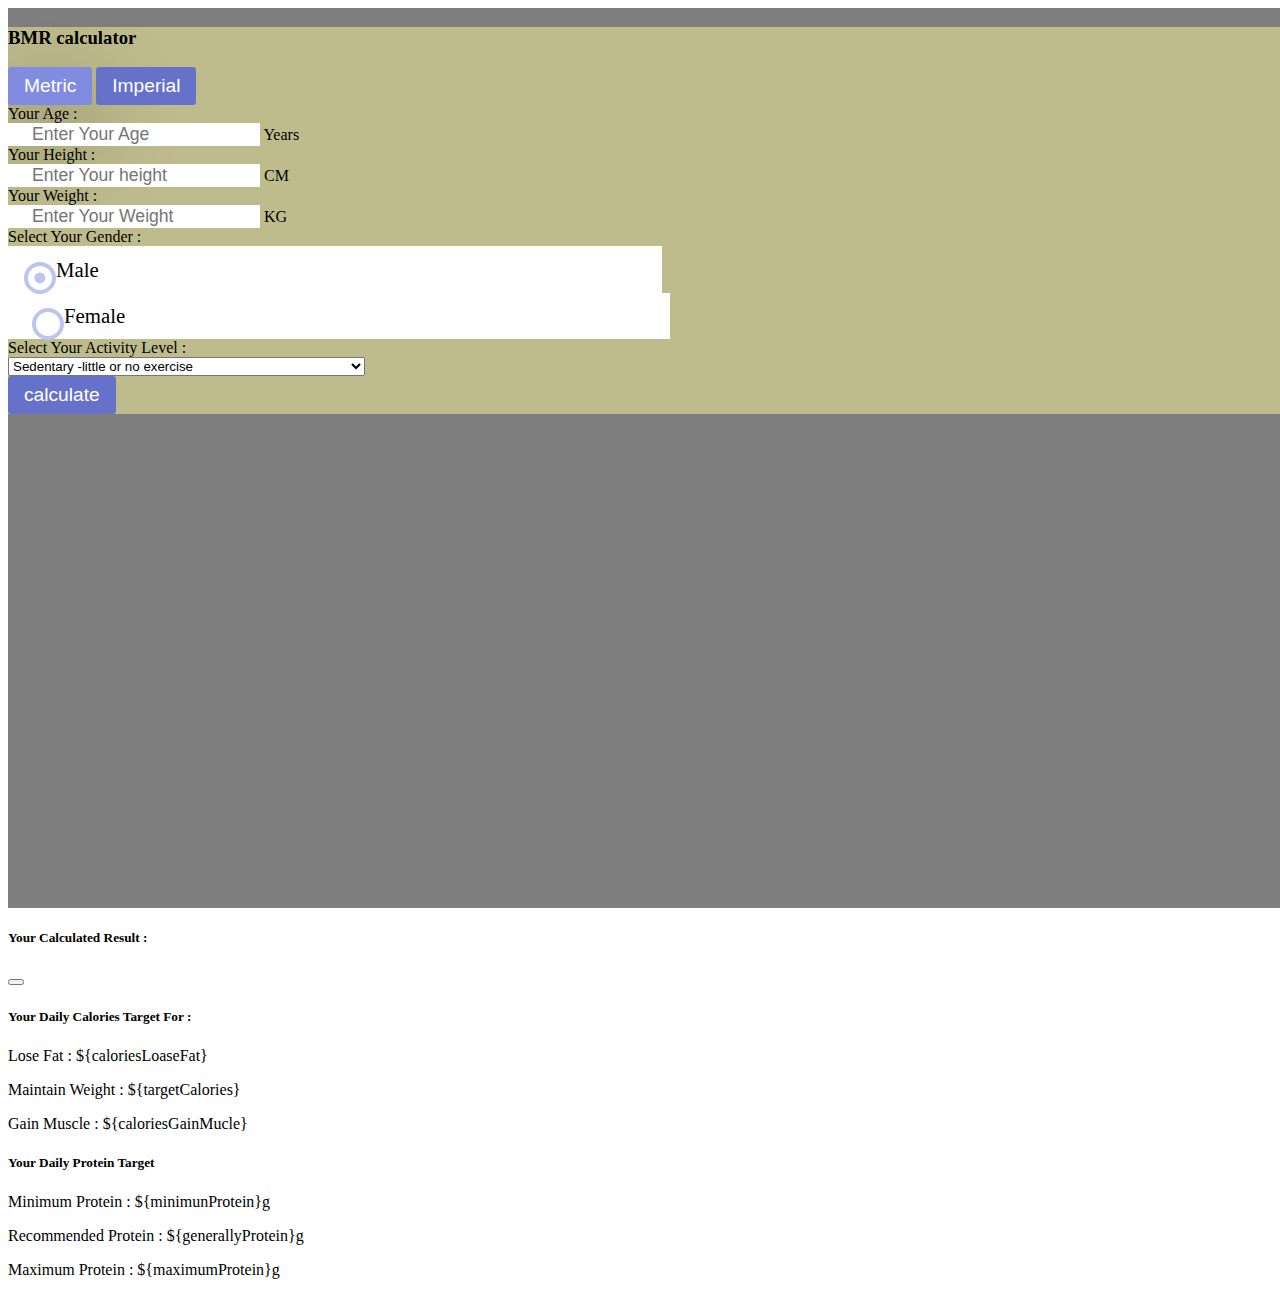
<file: index.html>
<!DOCTYPE html>
<html lang="en">
  <head>
    <!-- Required meta tags -->
    <meta charset="utf-8" />
    <meta name="viewport" content="width=device-width, initial-scale=1" />
    <!-- Bootstrap CSS -->
    <link
      href="https://cdn.jsdelivr.net/npm/bootstrap@5.0.2/dist/css/bootstrap.min.css"
      rel="stylesheet"
      integrity="sha384-EVSTQN3/azprG1Anm3QDgpJLIm9Nao0Yz1ztcQTwFspd3yD65VohhpuuCOmLASjC"
      crossorigin="anonymous"
    />
    <link rel="stylesheet" href="./css/style.css" />
    <title>BMR calculator</title>
  </head>
  <body>
    <section
      class="bmr__form__section d-md-flex justify-content-center align-items-center"
    >
      <div class="container h-100">
        <div class="row h-100 w-100 justify-content-center align-items-center">
          <div class="col-lg-6">
            <div class="bmr__form__container">
              <div class="custom__card card p-md-5">
                <div class="card-header d-md-flex justify-content-between">
                  <h3>BMR calculator</h3>
                  <div class="card__header__button text-md-start text-end">
                    <button id="metric" class="btn custom__btn active">
                      Metric
                    </button>
                    <button id="imperical" class="btn custom__btn ms-lg-2">
                      Imperial
                    </button>
                  </div>
                </div>
                <div class="card-body">
                  <!-- ! metric form  -->
                  <form id="metric__form" class="form metric__form">
                    <div class="mb-3">
                      <label for="age" class="form-label fw-bold text-uppercase"
                        >Your Age :</label
                      >
                      <!-- <input
                        type="text"
                        class="custom__input form-control py-3"
                        id="age"
                        placeholder="Enter Your Age in Years"
                      /> -->
                      <div class="input-group mb-3">
                        <input
                          type="text"
                          class="custom__input form-control py-3"
                          id="metric__age"
                          placeholder="Enter Your Age"
                        />
                        <span class="input-group-text">Years</span>
                      </div>
                    </div>
                    <div class="mb-3">
                      <label
                        for="height"
                        class="form-label fw-bold text-uppercase"
                        >Your Height :</label
                      >
                      <!-- <input
                        type="text"
                        class="custom__input form-control py-3"
                        id="height"
                        placeholder="Enter Your height in CM"
                      /> -->
                      <div class="input-group mb-3">
                        <input
                          type="text"
                          class="custom__input form-control py-3"
                          id="metric__height"
                          placeholder="Enter Your height"
                        />
                        <span class="input-group-text">CM</span>
                      </div>
                    </div>
                    <div class="mb-4">
                      <label
                        for="weight"
                        class="form-label fw-bold text-uppercase"
                        >Your Weight :</label
                      >
                      <!-- <input
                        type="text"
                        class="custom__input form-control py-3"
                        id="weight"
                        placeholder="Enter Your Weight in KG"
                      /> -->
                      <div class="input-group mb-3">
                        <input
                          type="text"
                          class="custom__input form-control py-3"
                          id="metric__weight"
                          placeholder="Enter Your Weight"
                        />
                        <span class="input-group-text">KG</span>
                      </div>
                    </div>
                    <!-- <div class="mb-4">
                      <div class="gender__box fw-bold mb-2 text-uppercase">
                        Select Your Gender :
                      </div>
                      <div class="row ps-3">
                        <div class="col-md-6 bg-warning w-25 px-4">
                          <div class="form-check py-2">
                            <input
                              class="form-check-input"
                              type="radio"
                              name="gender"
                              id="male"
                              value="male"
                            />
                            <label
                              class="form-check-label d-block fw-bold"
                              for="male"
                              >Male</label
                            >
                          </div>
                        </div>
                        <div class="col-md-6 bg-warning w-25 px-4 ms-5">
                          <div class="custom__form-check form-check py-2">
                            <input
                              class="form-check-input p-2"
                              type="radio"
                              name="gender"
                              id="female"
                              value="female"
                            />
                            <label
                              class="form-check-label d-block fw-bold"
                              for="female"
                              >Female</label
                            >
                          </div>
                        </div>
                      </div>
                    </div> -->
                    <div class="mb-4">
                      <div class="gender__box fw-bold mb-2 text-uppercase">
                        Select Your Gender :
                      </div>
                      <div
                        class="custom__form__group d-md-flex justify-content-between"
                      >
                        <div class="custom__form__radio--group mb-md-0 mb-3">
                          <input
                            type="radio"
                            class="form__radio--input"
                            name="metric__gender"
                            value="male"
                            id="male"
                            checked
                          />
                          <label for="male" class="form__radio--label">
                            <span class="form__radio--button"></span>
                            Male
                          </label>
                        </div>
                        <div class="custom__form__radio--group">
                          <input
                            type="radio"
                            class="form__radio--input"
                            name="metric__gender"
                            value="female"
                            id="female"
                          />
                          <label for="female" class="form__radio--label">
                            <span class="form__radio--button"></span>
                            Female
                          </label>
                        </div>
                      </div>
                    </div>
                    <div class="mb-3">
                      <div class="gender__box fw-bold mb-2 text-uppercase">
                        Select Your Activity Level :
                      </div>
                      <select id="activity" class="form-select py-3">
                        <option selected value="1.2">
                          Sedentary -little or no exercise
                        </option>
                        <option value="1.375">
                          Lightly Active -little exercise or sports 1-3 days
                        </option>
                        <option value="1.55">
                          Moderately Active -moderate exercise or sports 3-5
                          days
                        </option>
                        <option value="1.725">
                          Very Active -hard exercise or sport 3-7 days
                        </option>
                      </select>
                    </div>
                    <div class="">
                      <button
                        type="submit"
                        data-bs-toggle="modal"
                        data-bs-target="#exampleModal"
                        class="custom__btn btn fw-bold text-uppercase"
                      >
                        calculate
                      </button>
                    </div>
                    <!-- ! testing radio input -->
                    <!-- <div
                      class="custom__form__group d-flex justify-content-between"
                    >
                      <div class="custom__form__radio--group">
                        <input
                          type="radio"
                          class="form__radio--input"
                          name="gender"
                          value="male"
                          id="male"
                        />
                        <label for="male" class="form__radio--label">
                          <span class="form__radio--button"></span>
                          Male
                        </label>
                      </div>
                      <div class="custom__form__radio--group">
                        <input
                          type="radio"
                          class="form__radio--input"
                          name="gender"
                          value="female"
                          id="female"
                        />
                        <label for="female" class="form__radio--label">
                          <span class="form__radio--button"></span>
                          Female
                        </label>
                      </div>
                    </div> -->
                  </form>

                  <!-- ! ///// imperical form///// -->
                  <form
                    id="imperical__form"
                    class="form imperical__form hidden"
                  >
                    <div class="mb-3">
                      <label for="age" class="form-label fw-bold text-uppercase"
                        >Your Age :</label
                      >
                      <!-- <input
                        type="text"
                        class="custom__input form-control py-3"
                        id="age"
                        placeholder="Enter Your Age in Years"
                      /> -->
                      <div class="input-group mb-3">
                        <input
                          type="text"
                          class="custom__input form-control py-3"
                          id="imperical__age"
                          placeholder="Enter Your Age"
                        />
                        <span class="input-group-text">Years</span>
                      </div>
                    </div>
                    <div class="mb-3">
                      <label
                        for="height"
                        class="form-label fw-bold text-uppercase"
                        >Your Height :</label
                      >
                      <div class="row">
                        <div class="col-md-6 mb-md-0 mb-3">
                          <div class="input-group">
                            <input
                              type="text"
                              class="custom__input form-control py-3"
                              id="imperical__height__feet"
                              placeholder="Enter Your height"
                            />
                            <span class="input-group-text">feet</span>
                          </div>
                        </div>
                        <div class="col-md-6">
                          <div class="input-group">
                            <input
                              type="text"
                              class="custom__input form-control py-3"
                              id="imperical__height__inches"
                              placeholder="Enter Your height"
                            />
                            <span class="input-group-text">Inches</span>
                          </div>
                        </div>
                      </div>
                    </div>
                    <div class="mb-4">
                      <label
                        for="weight"
                        class="form-label fw-bold text-uppercase"
                        >Your Weight :</label
                      >
                      <!-- <input
                        type="text"
                        class="custom__input form-control py-3"
                        id="weight"
                        placeholder="Enter Your Weight in KG"
                      /> -->
                      <div class="input-group mb-3">
                        <input
                          type="text"
                          class="custom__input form-control py-3"
                          id="imperical__weight"
                          placeholder="Enter Your Weight"
                        />
                        <span class="input-group-text">Pounds</span>
                      </div>
                    </div>
                    <!-- <div class="mb-4">
                      <div class="gender__box fw-bold mb-2 text-uppercase">
                        Select Your Gender :
                      </div>
                      <div class="row ps-3">
                        <div class="col-md-6 bg-warning w-25 px-4">
                          <div class="form-check py-2">
                            <input
                              class="form-check-input"
                              type="radio"
                              name="gender"
                              id="male"
                              value="male"
                            />
                            <label
                              class="form-check-label d-block fw-bold"
                              for="male"
                              >Male</label
                            >
                          </div>
                        </div>
                        <div class="col-md-6 bg-warning w-25 px-4 ms-5">
                          <div class="custom__form-check form-check py-2">
                            <input
                              class="form-check-input p-2"
                              type="radio"
                              name="gender"
                              id="female"
                              value="female"
                            />
                            <label
                              class="form-check-label d-block fw-bold"
                              for="female"
                              >Female</label
                            >
                          </div>
                        </div>
                      </div>
                    </div> -->
                    <div class="mb-4">
                      <div class="gender__box fw-bold mb-2 text-uppercase">
                        Select Your Gender :
                      </div>
                      <div
                        class="custom__form__group d-md-flex justify-content-between"
                      >
                        <div class="custom__form__radio--group mb-md-0 mb-3">
                          <input
                            type="radio"
                            class="form__radio--input"
                            name="imperical__gender"
                            value="male"
                            id="immale"
                            checked
                          />
                          <label for="immale" class="form__radio--label">
                            <span class="form__radio--button"></span>
                            Male
                          </label>
                        </div>
                        <div class="custom__form__radio--group">
                          <input
                            type="radio"
                            class="form__radio--input"
                            name="imperical__gender"
                            value="female"
                            id="imfemale"
                          />
                          <label for="imfemale" class="form__radio--label">
                            <span class="form__radio--button"></span>
                            Female
                          </label>
                        </div>
                      </div>
                    </div>
                    <div class="mb-3">
                      <div class="gender__box fw-bold mb-2 text-uppercase">
                        Select Your Activity Level :
                      </div>
                      <select id="imperical__activity" class="form-select py-3">
                        <option selected value="1.2">
                          Sedentary -little or no exercise
                        </option>
                        <option value="1.375">
                          Lightly Active -little exercise or sports 1-3 days
                        </option>
                        <option value="1.55">
                          Moderately Active -moderate exercise or sports 3-5
                          days
                        </option>
                        <option value="1.725">
                          Very Active -hard exercise or sport 3-7 days
                        </option>
                      </select>
                    </div>
                    <div class="">
                      <button
                        type="submit"
                        data-bs-toggle="modal"
                        data-bs-target="#exampleModal"
                        class="custom__btn btn fw-bold text-uppercase"
                      >
                        calculate
                      </button>
                    </div>
                    <!-- ! testing radio input -->
                    <!-- <div
                      class="custom__form__group d-flex justify-content-between"
                    >
                      <div class="custom__form__radio--group">
                        <input
                          type="radio"
                          class="form__radio--input"
                          name="gender"
                          value="male"
                          id="male"
                        />
                        <label for="male" class="form__radio--label">
                          <span class="form__radio--button"></span>
                          Male
                        </label>
                      </div>
                      <div class="custom__form__radio--group">
                        <input
                          type="radio"
                          class="form__radio--input"
                          name="gender"
                          value="female"
                          id="female"
                        />
                        <label for="female" class="form__radio--label">
                          <span class="form__radio--button"></span>
                          Female
                        </label>
                      </div>
                    </div> -->
                  </form>
                </div>
              </div>
            </div>
          </div>
        </div>
      </div>
    </section>

    <!-- ! Modal -->
    <div
      class="modal fade"
      id="exampleModal"
      tabindex="-1"
      aria-labelledby="exampleModalLabel"
      aria-hidden="true"
    >
      <div class="modal-dialog">
        <div class="modal-content">
          <div class="modal-header">
            <h5 class="modal-title" id="exampleModalLabel">
              Your Calculated Result :
            </h5>
            <button
              type="button"
              class="btn-close"
              data-bs-dismiss="modal"
              aria-label="Close"
            ></button>
          </div>
          <div id="modal__body" class="modal-body">
            <div>
              <div class="card my-3">
                <div class="card-body">
                  <h5 class="card-title">Your Daily Calories Target For :</h5>
                  <p
                    class="card-text d-flex justify-content-between px-5 border p-2"
                  >
                    <span class="fw-bold">Lose Fat : </span>
                    <span>${caloriesLoaseFat}</span>
                  </p>
                  <p
                    class="card-text d-flex justify-content-between px-5 border p-2"
                  >
                    <span class="fw-bold">Maintain Weight : </span>
                    <span>${targetCalories}</span>
                  </p>
                  <p
                    class="card-text d-flex justify-content-between px-5 border p-2"
                  >
                    <span class="fw-bold">Gain Muscle : </span>
                    <span>${caloriesGainMucle}</span>
                  </p>
                </div>
              </div>
              <div class="card">
                <div class="card-body">
                  <h5 class="card-title">Your Daily Protein Target</h5>
                  <p
                    class="card-text d-flex justify-content-between px-5 border p-2"
                  >
                    <span class="fw-bold">Minimum Protein : </span>
                    <span>${minimunProtein}g</span>
                  </p>
                  <p
                    class="card-text d-flex justify-content-between px-5 border p-2"
                  >
                    <span class="fw-bold">Recommended Protein : </span>
                    <span>${generallyProtein}g</span>
                  </p>
                  <p
                    class="card-text d-flex justify-content-between px-5 border p-2"
                  >
                    <span class="fw-bold">Maximum Protein : </span>
                    <span>${maximumProtein}g</span>
                  </p>
                </div>
              </div>
            </div>
          </div>
          <!-- <div class="modal-footer">
            <button
              type="button"
              class="btn btn-secondary"
              data-bs-dismiss="modal"
            >
              Close
            </button>
            <button type="button" class="btn btn-primary">Save changes</button>
          </div> -->
        </div>
      </div>
    </div>
    <!-- Option 1: Bootstrap Bundle with Popper -->
    <script
      src="https://cdn.jsdelivr.net/npm/bootstrap@5.0.2/dist/js/bootstrap.bundle.min.js"
      integrity="sha384-MrcW6ZMFYlzcLA8Nl+NtUVF0sA7MsXsP1UyJoMp4YLEuNSfAP+JcXn/tWtIaxVXM"
      crossorigin="anonymous"
    ></script>
    <script src="./js/index.js"></script>
  </body>
</html>
</file>
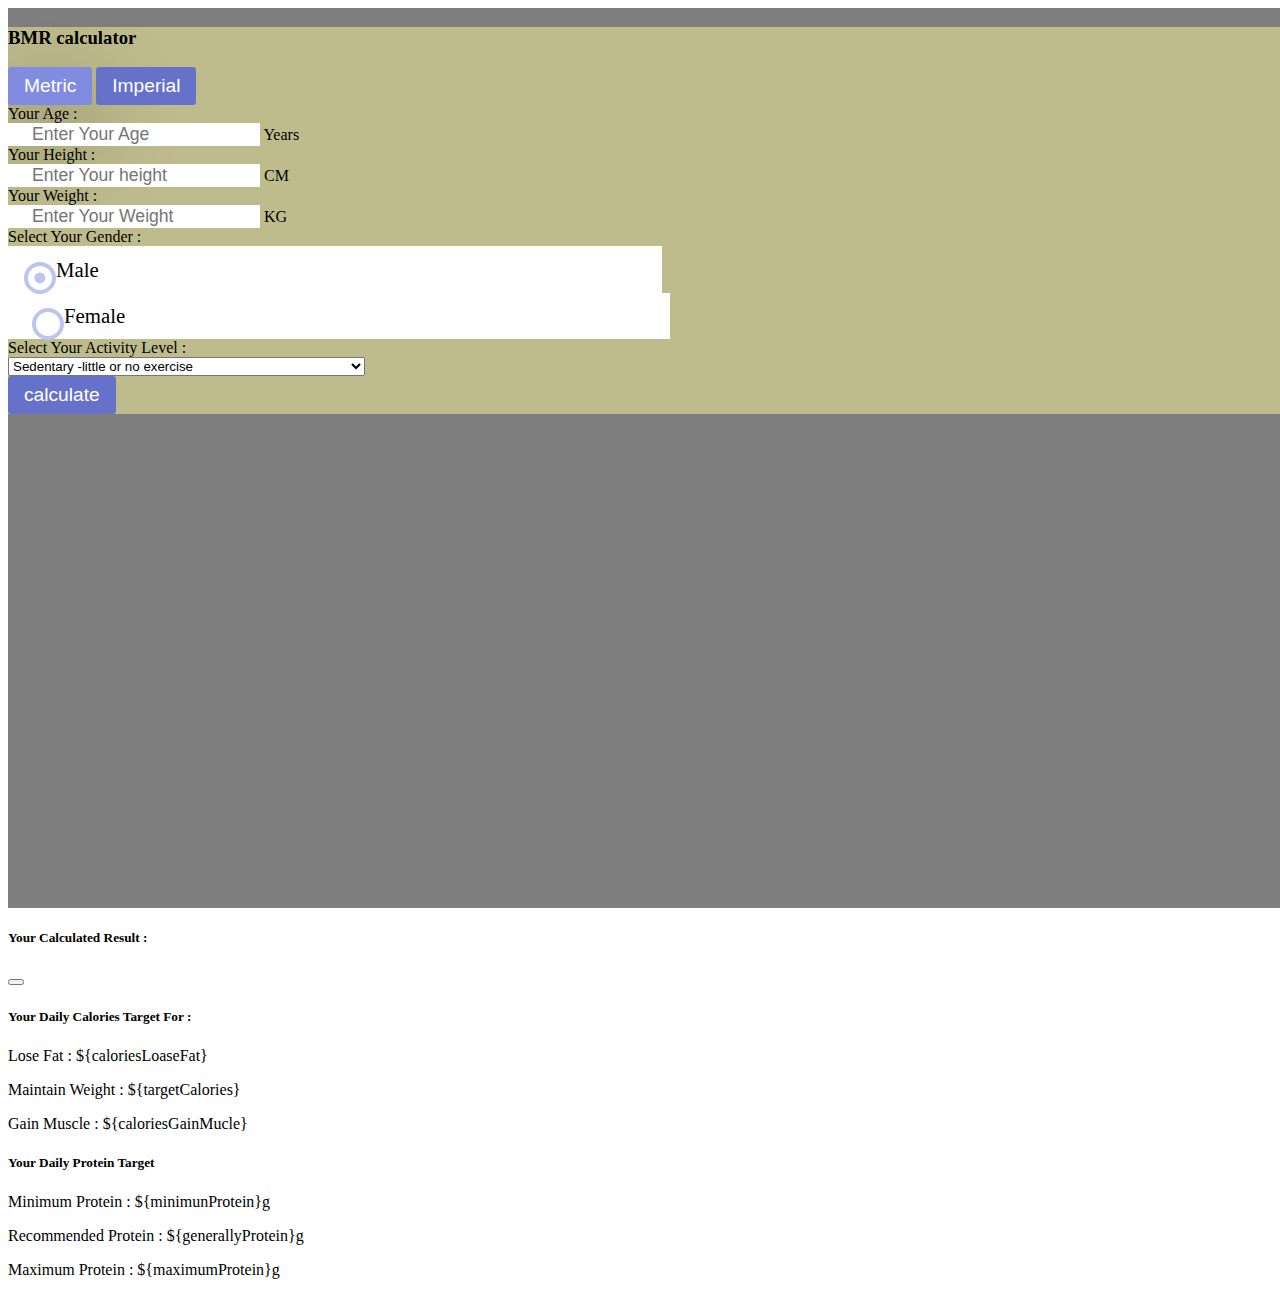
<file: final.html>
<!DOCTYPE html>
<html lang="en">
  <head>
    <!-- Required meta tags -->
    <meta charset="utf-8" />
    <meta name="viewport" content="width=device-width, initial-scale=1" />
    <!-- Bootstrap CSS -->
    <link
      href="https://cdn.jsdelivr.net/npm/bootstrap@5.0.2/dist/css/bootstrap.min.css"
      rel="stylesheet"
      integrity="sha384-EVSTQN3/azprG1Anm3QDgpJLIm9Nao0Yz1ztcQTwFspd3yD65VohhpuuCOmLASjC"
      crossorigin="anonymous"
    />
    <style>
      :root {
        --primary-color-dark: #6672ca;
        --primary-color-semidark: #818ce0;
        --primary-color: #bec4f0;
        --primary-color-rgb: rgb(190, 196, 240);
        --secondary-color: #fdfa99;
        --secondary-color-rgb: rgb(253, 250, 153);
        --green-color: #55c57a;
        --warn-color: #ff7730;
      }

      .bmr__form__section {
        background: linear-gradient(rgba(0, 0, 0, 0.5), rgba(0, 0, 0, 0.5)),
          url('https://cdn.pixabay.com/photo/2017/04/05/04/44/background-2203989_1280.jpg');
        background-size: cover;
        background-position: center;
        background-repeat: no-repeat;
        overflow: hidden;
        min-height: 100vh;
        height: min-content;
        width: 100vw;
      }

      @media only screen and (max-width: 768px) {
        .bmr__form__section {
          height: min-content;
        }
        .bmr__form__section::before {
          height: min-content;
        }
      }
      .form-control:focus {
        color: #212529;
        background-color: #fff;
        border-color: transparent !important;
        outline: 0;
        box-shadow: none !important;
      }

      .custom__card {
        background-color: rgba(253, 250, 153, 0.5);
      }

      .custom__input {
        font-size: 1.1rem !important;
        padding-left: 1.5rem !important;
        border: none !important;
      }

      .custom__form__radio--group {
        width: 48%;
        background-color: #fff;
        padding: 0.7rem 1.5rem;
        display: inline-block;
      }
      .custom__form__radio--group:nth-child(1) {
        padding-left: 1rem;
      }
      @media only screen and (max-width: 768px) {
        .custom__form__radio--group {
          width: 100%;
        }
        .custom__form__radio--group:nth-child(1) {
          padding-left: 1.5rem;
        }
      }

      .form__radio--input {
        display: none;
      }

      .form__radio--label {
        display: block;
        font-size: 1.3rem;
        cursor: pointer;
        position: relative;
        padding-left: 2rem;
      }

      .form__radio--button {
        width: 1.5rem;
        height: 1.5rem;
        border: 0.3rem solid var(--primary-color);
        border-radius: 50%;
        display: inline-block;
        position: absolute;
        top: 3.9px;
        left: 0;
      }
      .form__radio--button::after {
        content: '';
        width: 0.7rem;
        height: 0.7rem;
        display: inline-block;
        position: absolute;
        top: 50%;
        left: 50%;
        transform: translate(-50%, -50%);
        background-color: var(--primary-color);
        border-radius: 50%;
        opacity: 0;
        transition: opacity 0.2s;
      }

      .form__radio--input:checked
        ~ .form__radio--label
        > .form__radio--button::after {
        opacity: 1;
      }

      /* form select */
      .form-select:focus {
        border-color: transparent !important;
        outline: 0;
        box-shadow: 0 0 0 0.25rem transparent !important;
      }

      /* form button */
      .custom__btn {
        background-color: var(--primary-color-dark);
        color: #fff;
        border: none;
        border-radius: 0.2rem;
        padding: 0.5rem 1rem;
        font-size: 1.2rem;
        cursor: pointer;
        transition: all 0.2s;
      }

      .custom__btn:hover {
        background-color: var(--primary-color-semidark) !important;
        color: #fff !important;
      }

      .hidden {
        display: none;
      }

      .active {
        background-color: var(--primary-color-semidark);
        box-shadow: rgba(0, 0, 0, 0.4) 0px 30px 90px;
      }
    </style>
    <title>BMR calculator</title>
  </head>
  <body>
    <section
      class="bmr__form__section d-md-flex justify-content-center align-items-center"
    >
      <div class="container h-100">
        <div class="row h-100 w-100 justify-content-center align-items-center">
          <div class="col-lg-6">
            <div class="bmr__form__container">
              <div class="custom__card card p-md-5">
                <div class="card-header d-md-flex justify-content-between">
                  <h3>BMR calculator</h3>
                  <div class="card__header__button text-md-start text-end">
                    <button id="metric" class="btn custom__btn active">
                      Metric
                    </button>
                    <button id="imperical" class="btn custom__btn ms-lg-2">
                      Imperial
                    </button>
                  </div>
                </div>
                <div class="card-body">
                  <!-- ! metric form  -->
                  <form id="metric__form" class="form metric__form">
                    <div class="mb-3">
                      <label for="age" class="form-label fw-bold text-uppercase"
                        >Your Age :</label
                      >
                      <div class="input-group mb-3">
                        <input
                          type="text"
                          class="custom__input form-control py-3"
                          id="metric__age"
                          placeholder="Enter Your Age"
                        />
                        <span class="input-group-text">Years</span>
                      </div>
                    </div>
                    <div class="mb-3">
                      <label
                        for="height"
                        class="form-label fw-bold text-uppercase"
                        >Your Height :</label
                      >

                      <div class="input-group mb-3">
                        <input
                          type="text"
                          class="custom__input form-control py-3"
                          id="metric__height"
                          placeholder="Enter Your height"
                        />
                        <span class="input-group-text">CM</span>
                      </div>
                    </div>
                    <div class="mb-4">
                      <label
                        for="weight"
                        class="form-label fw-bold text-uppercase"
                        >Your Weight :</label
                      >

                      <div class="input-group mb-3">
                        <input
                          type="text"
                          class="custom__input form-control py-3"
                          id="metric__weight"
                          placeholder="Enter Your Weight"
                        />
                        <span class="input-group-text">KG</span>
                      </div>
                    </div>

                    <div class="mb-4">
                      <div class="gender__box fw-bold mb-2 text-uppercase">
                        Select Your Gender :
                      </div>
                      <div
                        class="custom__form__group d-md-flex justify-content-between"
                      >
                        <div class="custom__form__radio--group mb-md-0 mb-3">
                          <input
                            type="radio"
                            class="form__radio--input"
                            name="metric__gender"
                            value="male"
                            id="male"
                            checked
                          />
                          <label for="male" class="form__radio--label">
                            <span class="form__radio--button"></span>
                            Male
                          </label>
                        </div>
                        <div class="custom__form__radio--group">
                          <input
                            type="radio"
                            class="form__radio--input"
                            name="metric__gender"
                            value="female"
                            id="female"
                          />
                          <label for="female" class="form__radio--label">
                            <span class="form__radio--button"></span>
                            Female
                          </label>
                        </div>
                      </div>
                    </div>
                    <div class="mb-3">
                      <div class="gender__box fw-bold mb-2 text-uppercase">
                        Select Your Activity Level :
                      </div>
                      <select id="activity" class="form-select py-3">
                        <option selected value="1.2">
                          Sedentary -little or no exercise
                        </option>
                        <option value="1.375">
                          Lightly Active -little exercise or sports 1-3 days
                        </option>
                        <option value="1.55">
                          Moderately Active -moderate exercise or sports 3-5
                          days
                        </option>
                        <option value="1.725">
                          Very Active -hard exercise or sport 3-7 days
                        </option>
                      </select>
                    </div>
                    <div class="">
                      <button
                        type="submit"
                        data-bs-toggle="modal"
                        data-bs-target="#exampleModal"
                        class="custom__btn btn fw-bold text-uppercase"
                      >
                        calculate
                      </button>
                    </div>
                  </form>

                  <!-- ! ///// imperical form///// -->
                  <form
                    id="imperical__form"
                    class="form imperical__form hidden"
                  >
                    <div class="mb-3">
                      <label for="age" class="form-label fw-bold text-uppercase"
                        >Your Age :</label
                      >

                      <div class="input-group mb-3">
                        <input
                          type="text"
                          class="custom__input form-control py-3"
                          id="imperical__age"
                          placeholder="Enter Your Age"
                        />
                        <span class="input-group-text">Years</span>
                      </div>
                    </div>
                    <div class="mb-3">
                      <label
                        for="height"
                        class="form-label fw-bold text-uppercase"
                        >Your Height :</label
                      >
                      <div class="row">
                        <div class="col-md-6 mb-md-0 mb-3">
                          <div class="input-group">
                            <input
                              type="text"
                              class="custom__input form-control py-3"
                              id="imperical__height__feet"
                              placeholder="Enter Your height"
                            />
                            <span class="input-group-text">feet</span>
                          </div>
                        </div>
                        <div class="col-md-6">
                          <div class="input-group">
                            <input
                              type="text"
                              class="custom__input form-control py-3"
                              id="imperical__height__inches"
                              placeholder="Enter Your height"
                            />
                            <span class="input-group-text">Inches</span>
                          </div>
                        </div>
                      </div>
                    </div>
                    <div class="mb-4">
                      <label
                        for="weight"
                        class="form-label fw-bold text-uppercase"
                        >Your Weight :</label
                      >

                      <div class="input-group mb-3">
                        <input
                          type="text"
                          class="custom__input form-control py-3"
                          id="imperical__weight"
                          placeholder="Enter Your Weight"
                        />
                        <span class="input-group-text">Pounds</span>
                      </div>
                    </div>

                    <div class="mb-4">
                      <div class="gender__box fw-bold mb-2 text-uppercase">
                        Select Your Gender :
                      </div>
                      <div
                        class="custom__form__group d-md-flex justify-content-between"
                      >
                        <div class="custom__form__radio--group mb-md-0 mb-3">
                          <input
                            type="radio"
                            class="form__radio--input"
                            name="imperical__gender"
                            value="male"
                            id="immale"
                            checked
                          />
                          <label for="immale" class="form__radio--label">
                            <span class="form__radio--button"></span>
                            Male
                          </label>
                        </div>
                        <div class="custom__form__radio--group">
                          <input
                            type="radio"
                            class="form__radio--input"
                            name="imperical__gender"
                            value="female"
                            id="imfemale"
                          />
                          <label for="imfemale" class="form__radio--label">
                            <span class="form__radio--button"></span>
                            Female
                          </label>
                        </div>
                      </div>
                    </div>
                    <div class="mb-3">
                      <div class="gender__box fw-bold mb-2 text-uppercase">
                        Select Your Activity Level :
                      </div>
                      <select id="imperical__activity" class="form-select py-3">
                        <option selected value="1.2">
                          Sedentary -little or no exercise
                        </option>
                        <option value="1.375">
                          Lightly Active -little exercise or sports 1-3 days
                        </option>
                        <option value="1.55">
                          Moderately Active -moderate exercise or sports 3-5
                          days
                        </option>
                        <option value="1.725">
                          Very Active -hard exercise or sport 3-7 days
                        </option>
                      </select>
                    </div>
                    <div class="">
                      <button
                        type="submit"
                        data-bs-toggle="modal"
                        data-bs-target="#exampleModal"
                        class="custom__btn btn fw-bold text-uppercase"
                      >
                        calculate
                      </button>
                    </div>
                    <!-- ! testing radio input -->
                  </form>
                </div>
              </div>
            </div>
          </div>
        </div>
      </div>
    </section>

    <!-- ! Modal -->
    <div
      class="modal fade"
      id="exampleModal"
      tabindex="-1"
      aria-labelledby="exampleModalLabel"
      aria-hidden="true"
    >
      <div class="modal-dialog">
        <div class="modal-content">
          <div class="modal-header">
            <h5 class="modal-title" id="exampleModalLabel">
              Your Calculated Result :
            </h5>
            <button
              type="button"
              class="btn-close"
              data-bs-dismiss="modal"
              aria-label="Close"
            ></button>
          </div>
          <div id="modal__body" class="modal-body">
            <div>
              <div class="card my-3">
                <div class="card-body">
                  <h5 class="card-title">Your Daily Calories Target For :</h5>
                  <p
                    class="card-text d-flex justify-content-between px-5 border p-2"
                  >
                    <span class="fw-bold">Lose Fat : </span>
                    <span>${caloriesLoaseFat}</span>
                  </p>
                  <p
                    class="card-text d-flex justify-content-between px-5 border p-2"
                  >
                    <span class="fw-bold">Maintain Weight : </span>
                    <span>${targetCalories}</span>
                  </p>
                  <p
                    class="card-text d-flex justify-content-between px-5 border p-2"
                  >
                    <span class="fw-bold">Gain Muscle : </span>
                    <span>${caloriesGainMucle}</span>
                  </p>
                </div>
              </div>
              <div class="card">
                <div class="card-body">
                  <h5 class="card-title">Your Daily Protein Target</h5>
                  <p
                    class="card-text d-flex justify-content-between px-5 border p-2"
                  >
                    <span class="fw-bold">Minimum Protein : </span>
                    <span>${minimunProtein}g</span>
                  </p>
                  <p
                    class="card-text d-flex justify-content-between px-5 border p-2"
                  >
                    <span class="fw-bold">Recommended Protein : </span>
                    <span>${generallyProtein}g</span>
                  </p>
                  <p
                    class="card-text d-flex justify-content-between px-5 border p-2"
                  >
                    <span class="fw-bold">Maximum Protein : </span>
                    <span>${maximumProtein}g</span>
                  </p>
                </div>
              </div>
            </div>
          </div>
        </div>
      </div>
    </div>
    <script
      src="https://cdn.jsdelivr.net/npm/bootstrap@5.0.2/dist/js/bootstrap.bundle.min.js"
      integrity="sha384-MrcW6ZMFYlzcLA8Nl+NtUVF0sA7MsXsP1UyJoMp4YLEuNSfAP+JcXn/tWtIaxVXM"
      crossorigin="anonymous"
    ></script>
    <script>
      // ! get the button here
      const impericalButton = document.getElementById('imperical');
      const metricButton = document.getElementById('metric');
      const modalBody = document.getElementById('modal__body');

      // ! get the form here
      const impericalForm = document.getElementById('imperical__form');
      const metricForm = document.getElementById('metric__form');

      impericalButton.addEventListener('click', () => {
        impericalForm.classList.remove('hidden');
        metricForm.classList.add('hidden');
        impericalButton.classList.add('active');
        metricButton.classList.remove('active');
      });

      metricButton.addEventListener('click', () => {
        metricForm.classList.remove('hidden');
        impericalForm.classList.add('hidden');
        metricButton.classList.add('active');
        impericalButton.classList.remove('active');
      });

      // ! form functionality here
      const showAlert = (className, message) => {
        return `<div class="alert alert-${className} input_alert" role="alert">${message}</div>`;
      };

      const showHtml = (
        caloriesLoaseFat,
        targetCalories,
        caloriesGainMucle,
        minimunProtein,
        generallyProtein,
        maximumProtein
      ) => {
        return `<div>
    <div class="card">
      <div class="card-body">
        <h5 class="card-title">Your Daily Calories Target For :</h5>
        <p
          class="card-text d-flex justify-content-between px-5 border p-2"
        >
          <span class="fw-bold">Lose Fat : </span>
          <span>${caloriesLoaseFat}</span>
        </p>
        <p
          class="card-text d-flex justify-content-between px-5 border p-2"
        >
          <span class="fw-bold">Maintain Weight : </span>
          <span>${targetCalories}</span>
        </p>
        <p
          class="card-text d-flex justify-content-between px-5 border p-2"
        >
          <span class="fw-bold">Gain Muscle : </span>
          <span>${caloriesGainMucle}</span>
        </p>
      </div>
    </div>
    <div class="card mt-3">
      <div class="card-body">
        <h5 class="card-title">Your Daily Protein Target</h5>
        <p
          class="card-text d-flex justify-content-between px-5 border p-2"
        >
          <span class="fw-bold">Minimum Protein : </span>
          <span>${minimunProtein}g</span>
        </p>
        <p
          class="card-text d-flex justify-content-between px-5 border p-2"
        >
          <span class="fw-bold">Recommended Protein : </span>
          <span>${generallyProtein}g</span>
        </p>
        <p
          class="card-text d-flex justify-content-between px-5 border p-2"
        >
          <span class="fw-bold">Maximum Protein : </span>
          <span>${maximumProtein}g</span>
        </p>
      </div>
    </div>
  </div>`;
      };

      const maleBMR = (weight, height, age, activity) => {
        // ! calculate the calories
        const BMR = 10 * weight + 6.25 * height - 5 * age + 5;
        const targetCalories = Math.round(BMR * activity);
        const caloriesLoaseFat = Math.round(targetCalories * 0.9);
        const caloriesGainMucle = Math.round(targetCalories * 1.26);

        // ! calculate protein
        const weightInPound = Math.round(weight * 2.20462);
        const minimunProtein = Math.round(weightInPound * 0.72);
        const generallyProtein = Math.round(weightInPound * 1);
        const maximumProtein = Math.round(weightInPound * 1.5);

        // ! return ready html
        return showHtml(
          caloriesLoaseFat,
          targetCalories,
          caloriesGainMucle,
          minimunProtein,
          generallyProtein,
          maximumProtein
        );
      };

      const femaleBMR = (weight, height, age, activity) => {
        //! calory calculation
        const BMR = 10 * weight + 6.25 * height - 5 * age - 161;
        const targetCalories = Math.round(BMR * activity);
        const caloriesLoaseFat = Math.round(targetCalories * 0.9);
        const caloriesGainMucle = Math.round(targetCalories * 1.26);

        // ! protein calculation
        const weightInPound = Math.round(weight * 2.20462);
        const minimunProtein = Math.round(weightInPound * 0.72);
        const generallyProtein = Math.round(weightInPound);
        const maximumProtein = Math.round(weightInPound * 1.5);

        // ! return ready html
        return showHtml(
          caloriesLoaseFat,
          targetCalories,
          caloriesGainMucle,
          minimunProtein,
          generallyProtein,
          maximumProtein
        );
      };

      // ! function to check NaN
      const isNaN = (x) => x !== x;

      // ! final bmr funtion
      const mbrFunction = (weight, height, age, gender, activity) => {
        let renderedHtml = '';

        if (!weight || !height || !age || !gender || !activity) {
          const msg =
            'Please fillup all the fields. Because, we need sufficient data to calculate your requirement....<br>Thank You..';
          renderedHtml = showAlert('danger', msg);
        }

        if (Number.isNaN(height) || Number.isNaN(weight) || Number.isNaN(age)) {
          const msg =
            'Your data is not valid.Please Provide valid data....<br>Thank You..';
          renderedHtml = showAlert('danger', msg);
        }

        if (gender === 'male') {
          renderedHtml = maleBMR(weight, height, age, activity);
        }

        if (gender === 'female') {
          renderedHtml = femaleBMR(weight, height, age, activity);
        }

        return renderedHtml;
      };

      // Todo imperical form functionality
      impericalForm.addEventListener('submit', (e) => {
        e.preventDefault();

        // ! get all the necessary inputs here
        const weightFounds = document.getElementById('imperical__weight').value;
        const heightFeet = document.getElementById(
          'imperical__height__feet'
        ).value;
        const heightInch =
          document.getElementById('imperical__height__inches').value || 0;
        const age = document.getElementById('imperical__age').value;
        const gender = document.querySelector(
          'input[name="imperical__gender"]:checked'
        ).value;

        const activity = document.getElementById('imperical__activity').value;

        // ! empty input checking
        if (!heightFeet || !age || !weightFounds) {
          const msg =
            'Please fillup all the fields. Because, we need sufficient data to calculate your requirement....<br>Thank You..';
          modalBody.innerHTML = showAlert('danger', msg);
        } else if (
          // ! check if the input is not a number
          Number.isNaN(parseFloat(heightFeet)) ||
          Number.isNaN(parseFloat(weightFounds)) ||
          Number.isNaN(parseFloat(age)) ||
          Number.isNaN(parseFloat(heightInch))
        ) {
          const msg =
            'Your data is not valid.Please Provide valid data....<br>Thank You..';
          modalBody.innerHTML = showAlert('danger', msg);
        } else {
          // ! convert found to kg
          const weightKg = Math.round(weightFounds * 0.453592);

          // ! convert feet inch to cm
          const heightCm = Math.round(
            (heightFeet * 12 + parseFloat(heightInch)) * 2.54
          );

          // ! call the final bmr function here
          modalBody.innerHTML = mbrFunction(
            weightKg,
            heightCm,
            age,
            gender,
            activity
          );
        }
      });

      // Todo metric form's funtionality
      metricForm.addEventListener('submit', (e) => {
        e.preventDefault();

        // ! gell all the necessary data here
        const weightKG = document.getElementById('metric__weight').value;
        const heightCM = document.getElementById('metric__height').value;
        const age = parseFloat(document.getElementById('metric__age').value);
        const gender = document.querySelector(
          'input[name="metric__gender"]:checked'
        ).value;
        const activity = parseFloat(document.getElementById('activity').value);

        if (!weightKG || !heightCM || !age) {
          const msg =
            'Please fillup all the fields.Because, we sufficient data to calculate your requirement....<br>Thank You..';
          modalBody.innerHTML = showAlert('danger', msg);
        } else if (
          // ! check if the input is not a number
          Number.isNaN(parseFloat(weightKG)) ||
          Number.isNaN(parseFloat(heightCM)) ||
          Number.isNaN(parseFloat(age))
        ) {
          const msg =
            'Your data is not valid.Please Provide valid data....<br>Thank You..';
          modalBody.innerHTML = showAlert('danger', msg);
        } else {
          const weightNumber = parseFloat(weightKG);
          const heightNumber = Math.round(parseFloat(heightCM));

          // ! call the final bmr function here
          modalBody.innerHTML = mbrFunction(
            weightNumber,
            heightNumber,
            age,
            gender,
            activity
          );
        }
      });
    </script>
  </body>
</html>
</file>
<file: css/style.css>
:root {
  --primary-color-dark: #6672ca;
  --primary-color-semidark: #818ce0;
  --primary-color: #bec4f0;
  --primary-color-rgb: rgb(190, 196, 240);
  --secondary-color: #fdfa99;
  --secondary-color-rgb: rgb(253, 250, 153);
  --green-color: #55c57a;
  --warn-color: #ff7730;
}

/* body {
  min-height: 100vh;
} */

.bmr__form__section {
  background: linear-gradient(rgba(0, 0, 0, 0.5), rgba(0, 0, 0, 0.5)),
    url('https://cdn.pixabay.com/photo/2017/04/05/04/44/background-2203989_1280.jpg');
  background-size: cover;
  background-position: center;
  background-repeat: no-repeat;
  overflow: hidden;
  min-height: 100vh;
  height: min-content;
  width: 100vw;
}

@media only screen and (max-width: 768px) {
  .bmr__form__section {
    height: min-content;
  }
  .bmr__form__section::before {
    height: min-content;
  }

  .scrollbar-hidden::-webkit-scrollbar {
    display: none;
  }

  /* Hide scrollbar for IE, Edge add Firefox */
  .scrollbar-hidden {
    -ms-overflow-style: none;
    scrollbar-width: none; /* Firefox */
  }
}
.form-control:focus {
  color: #212529;
  background-color: #fff;
  border-color: transparent !important;
  outline: 0;
  box-shadow: none !important;
}

.custom__card {
  background-color: rgba(253, 250, 153, 0.5);
}

.custom__input {
  font-size: 1.1rem !important;
  padding-left: 1.5rem !important;
  border: none !important;
  /* border-bottom: 3px solid transparent !important; */
}

/* ! radio button related css */
/* .custom__form__group {
  position: relative;
} */

.custom__form__radio--group {
  width: 48%;
  background-color: #fff;
  padding: 0.7rem 1.5rem;
  display: inline-block;
}
.custom__form__radio--group:nth-child(1) {
  padding-left: 1rem;
}
@media only screen and (max-width: 768px) {
  .custom__form__radio--group {
    width: 100%;
  }
  .custom__form__radio--group:nth-child(1) {
    padding-left: 1.5rem;
  }
}

.form__radio--input {
  display: none;
}

.form__radio--label {
  display: block;
  font-size: 1.3rem;
  cursor: pointer;
  position: relative;
  padding-left: 2rem;
}

.form__radio--button {
  width: 1.5rem;
  height: 1.5rem;
  border: 0.3rem solid var(--primary-color);
  border-radius: 50%;
  display: inline-block;
  position: absolute;
  top: 3.9px;
  left: 0;
}
.form__radio--button::after {
  content: '';
  width: 0.7rem;
  height: 0.7rem;
  display: inline-block;
  position: absolute;
  top: 50%;
  left: 50%;
  transform: translate(-50%, -50%);
  background-color: var(--primary-color);
  border-radius: 50%;
  opacity: 0;
  transition: opacity 0.2s;
}

.form__radio--input:checked
  ~ .form__radio--label
  > .form__radio--button::after {
  opacity: 1;
}

/* form input focus */

/* .custom__input:focus:invalid {
  border-bottom: 3px solid #ff7730 !important;
}
.custom__input:focus {
  outline: none;
  box-shadow: 0 1rem 2rem rgba(#000, 0.1) !important;
  border-bottom: 3px solid var(--primary-color) !important;
} */

/* form select */
.form-select:focus {
  border-color: transparent !important;
  outline: 0;
  box-shadow: 0 0 0 0.25rem transparent !important;
}

/* form button */
.custom__btn {
  background-color: var(--primary-color-dark);
  color: #fff;
  border: none;
  border-radius: 0.2rem;
  padding: 0.5rem 1rem;
  font-size: 1.2rem;
  cursor: pointer;
  transition: all 0.2s;
}

.custom__btn:hover {
  background-color: var(--primary-color-semidark) !important;
  color: #fff !important;
}

/* ! // hidden class  */
.hidden {
  display: none;
}

.active {
  background-color: var(--primary-color-semidark);
  box-shadow: rgba(0, 0, 0, 0.4) 0px 30px 90px;
}
</file>
